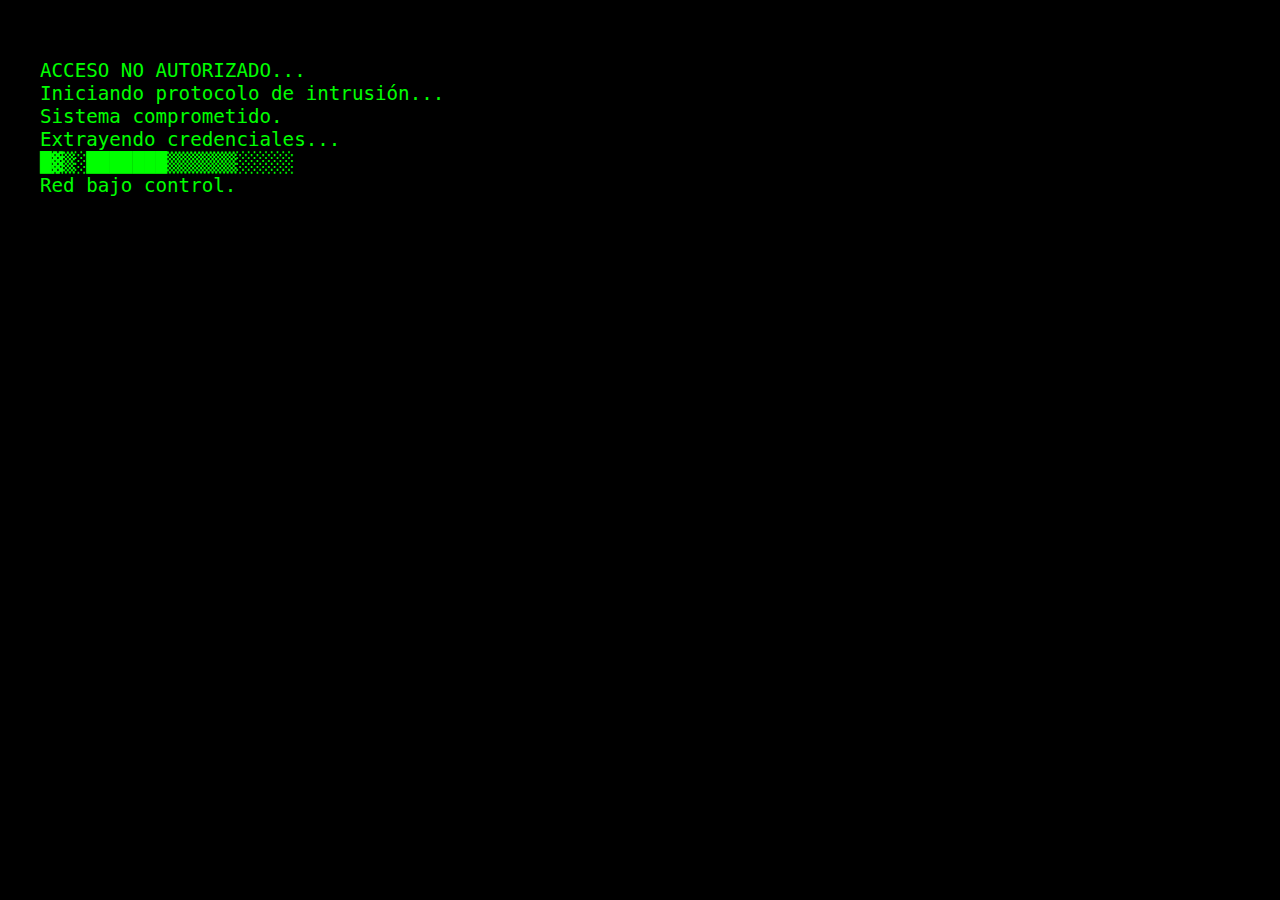
<file: Momento de aprendizaje QRShing/hack.html>
<!DOCTYPE html>
<html lang="es">
<head>
  <meta charset="UTF-8" />
  <title>Hackeado</title>
  <style>
    body {
      background-color: black;
      color: #00ff00;
      font-family: monospace;
      overflow: hidden;
      padding: 2rem;
      font-size: 1.2rem;
    }

    .glitch {
      animation: flicker 0.1s infinite alternate;
    }

    @keyframes flicker {
      from { opacity: 1; }
      to { opacity: 0.5; }
    }
  </style>
</head>
<body>
  <pre class="glitch">
ACCESO NO AUTORIZADO...
Iniciando protocolo de intrusión...
Sistema comprometido.
Extrayendo credenciales...
█▓▒░███████▒▒▒▒▒▒░░░░░
Red bajo control.
  </pre>

  <audio id="audio" autoplay>
    <source src="https://s1gl3r.github.io/images-2/Momento%20de%20aprendizaje%20QRShing/hacking.mp3" type="audio/mpeg">
    Tu navegador no soporta audio HTML5.
  </audio>
</body>
</html>
</file>
